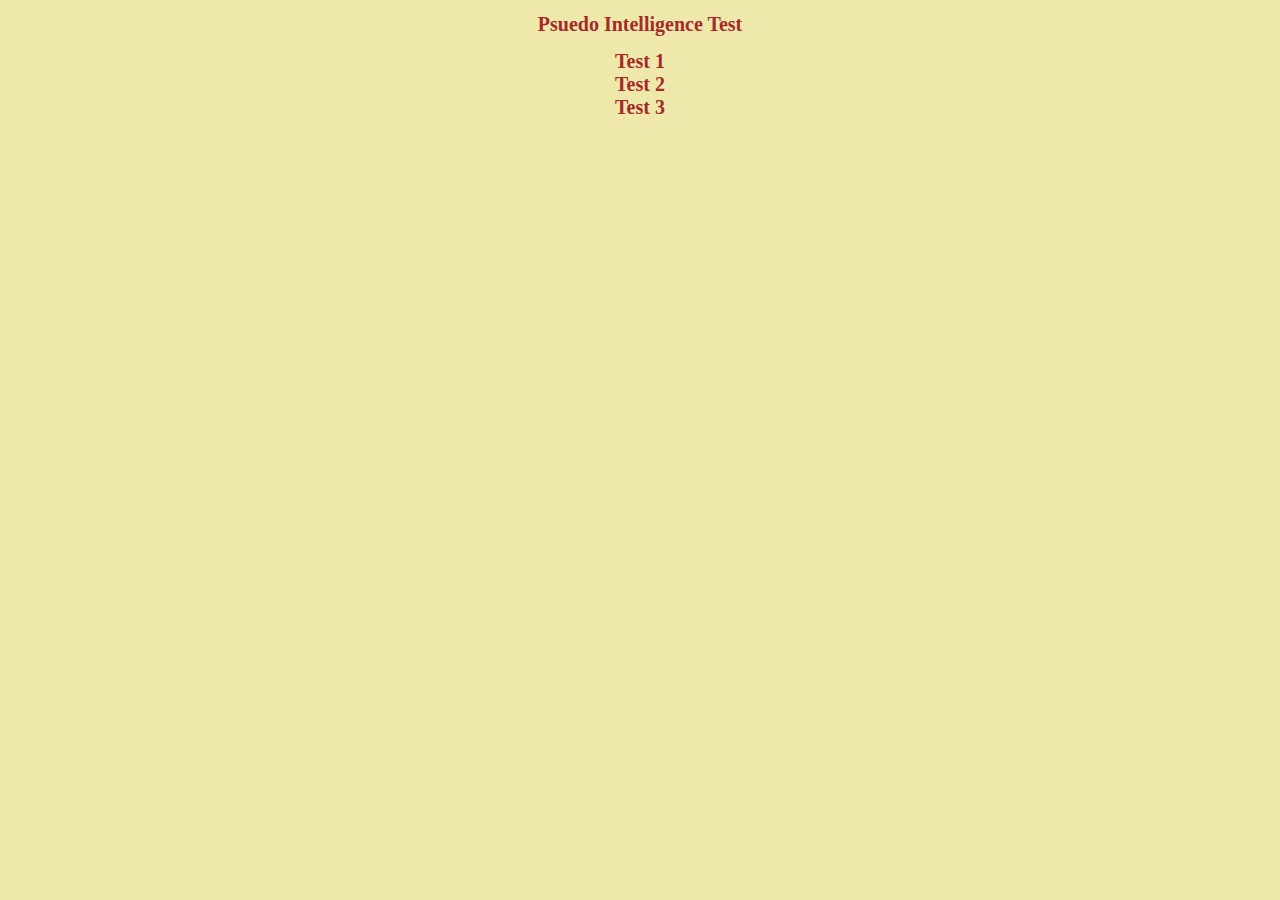
<file: index.html>
<!Doctype html>

<html>

<head>
    <title>Tyler Gomes p02</title>
      <link rel="stylesheet" type="text/css" href="P2style.css">
       <script type="text/javascript" src="TestScript.js"></script>
</head>

<body>

  <h1><center>Psuedo Intelligence Test</center><h1>

    <div><center>
      <a href="page1.html">Test 1</a>
    </center></div>

    <div><center>
      <a href="page2.html">Test 2</a>
    </center></div>

    <div><center>
      <a href="page3.html">Test 3</a>
    </center></div>

</body>

</html>
<!--Tyler Gomes-->
</file>
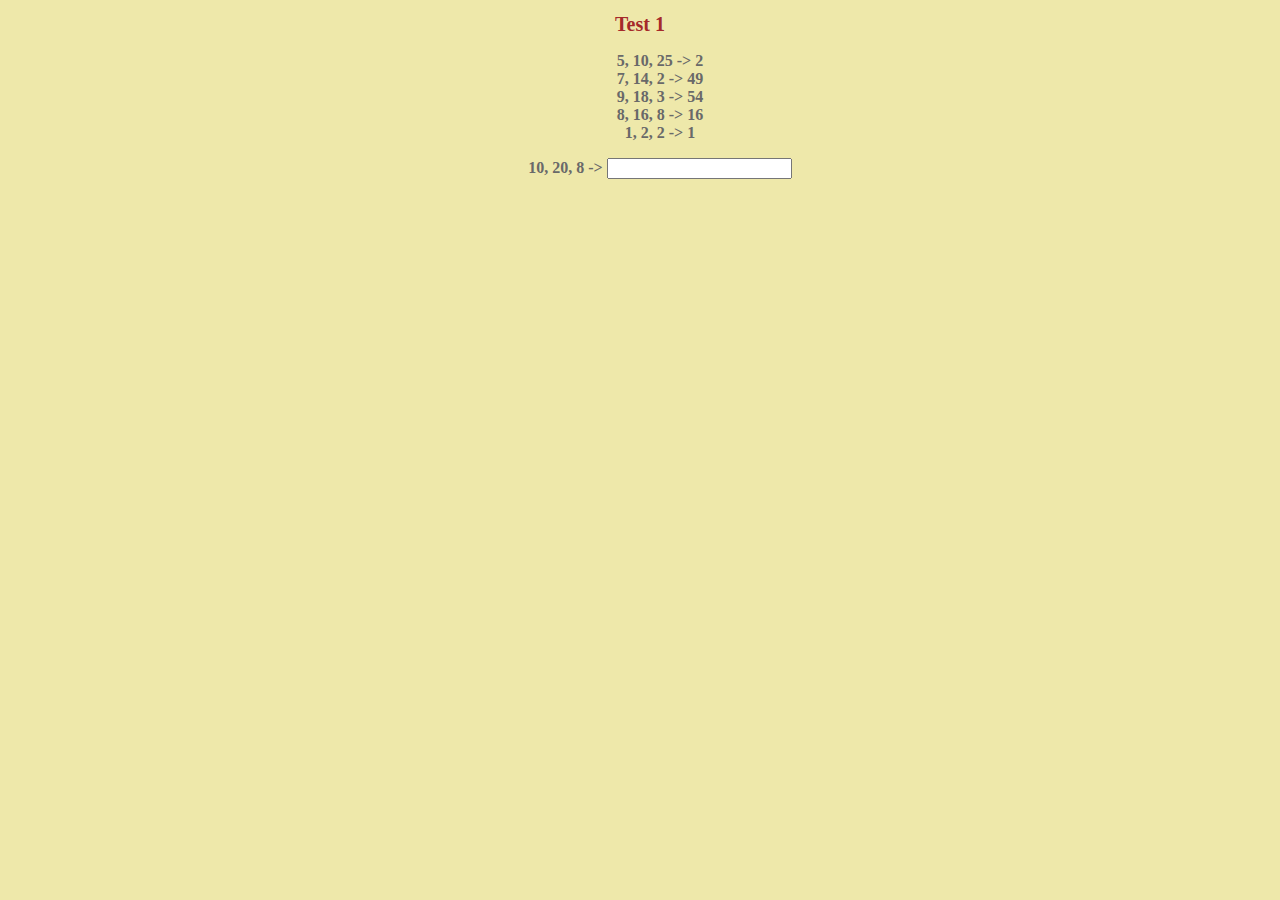
<file: page1.html>
<!Doctype html>

<html>

 <head>
  <title>Psuedo-IQ p2</title>
    <link rel="stylesheet" type="text/css" href="P2style.css">
     <script type="text/javascript" src="TestScript.js"></script>
 </head>

<body>

  <h1><center>Test 1</center></h1>

<ul>
  <center>
  <li>5, 10, 25 -> 2</li>
   <li>7, 14, 2 -> 49</li>
    <li>9, 18, 3 -> 54</li>
   <li>8, 16, 8 -> 16</li>
  <li>1, 2, 2 -> 1</li>
  </center>
</ul>

<ul>
  <center>
   <li>10, 20, 8 -> <input type="text" id="answerPage1" onchange="test1()"></li>
    <li id="Alert1"></li>
 </center>
</ul>

</body>

</html>
<!--Tyler Gomes-->
</file>
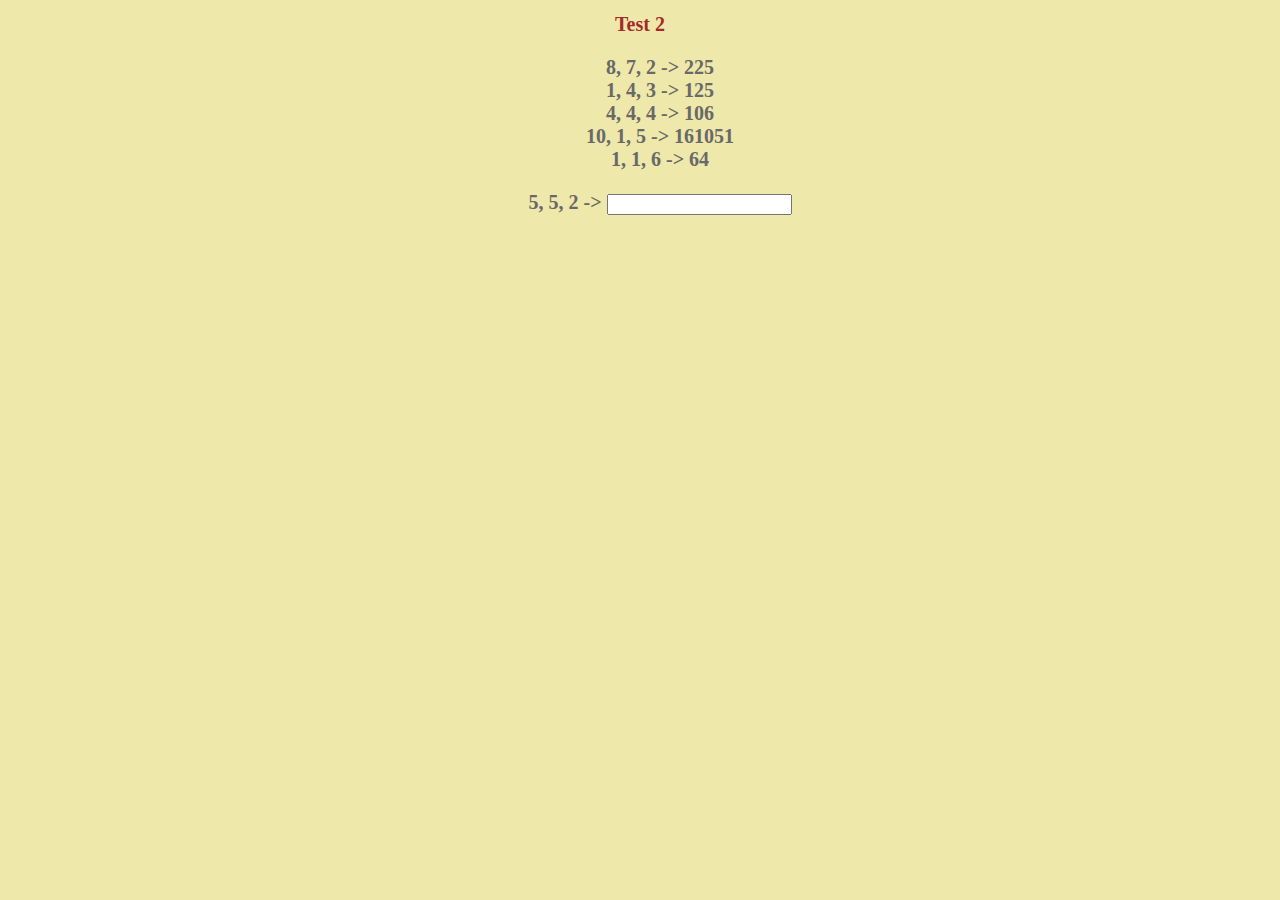
<file: page2.html>
<!Doctype html>

<html>

<head>
  <title>Psuedo-IQ p2</title>
   <link rel="stylesheet" type="text/css" href="P2style.css">
    <script type="text/javascript" src="TestScript.js"></script>
</head>

<body>

  <h1><center>Test 2</center><h1>

<ul>
  <center>
  <li>8, 7, 2 -> 225</li>
   <li>1, 4, 3 -> 125</li>
    <li>4, 4, 4 -> 106</li>
   <li>10, 1, 5 -> 161051</li>
  <li>1, 1, 6 -> 64</li>
  </center>
</ul>

<ul>
  <center>
   <li>5, 5, 2 -> <input type="text" id="answerPage2" onchange="test2()"></li>
    <li id="Alert2"></li>
 </center>
</ul>

</body>

</html>
<!--Tyler Gomes-->
</file>
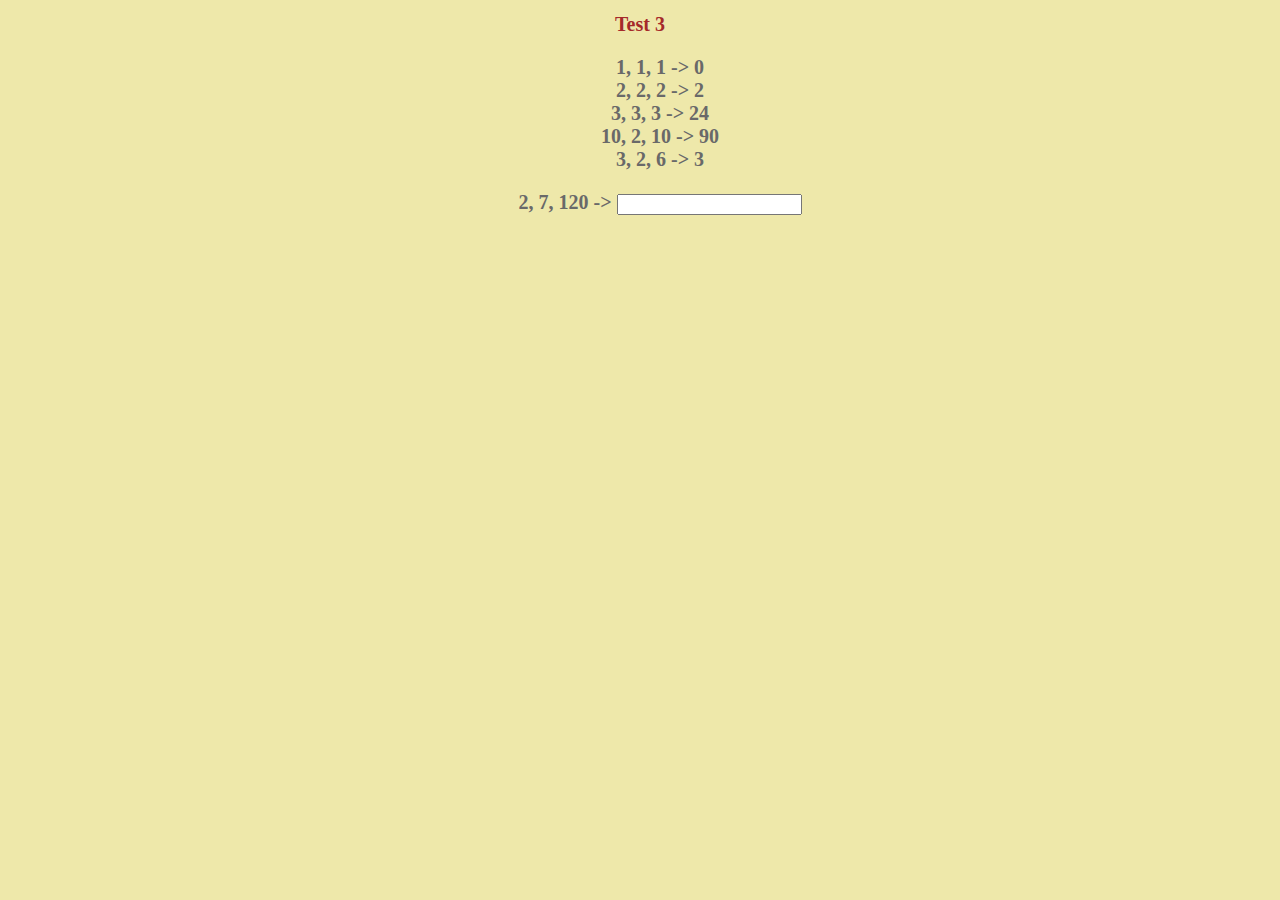
<file: page3.html>
<!Doctype html>

<html>
<head>
  <title>Psuedo-IQ p2</title>
   <link rel="stylesheet" type="text/css" href="P2style.css">
    <script type="text/javascript" src="TestScript.js"></script>
</head>

<body>

  <h1><center>Test 3</center><h1>

<ul>
  <center>
  <li>1, 1, 1 -> 0</li>
   <li>2, 2, 2 -> 2</li>
    <li>3, 3, 3 -> 24</li>
   <li>10, 2, 10 -> 90</li>
  <li>3, 2, 6 -> 3</li>
  </center>
</ul>

<ul>
  <center>
   <li>2, 7, 120 -> <input type="text" id="answerPage3" onchange="test3()"></li>
    <li id="Alert3"></li>
  </center>
</ul>

</body>

</html>
<!--Tyler Gomes-->
</file>
<file: P2style.css>
body {
   background-color: #EEE8AA;
   margin-left: 1in;
   margin-right: 1in;
  }
h1 {
  color: brown;
  font-family: tahoma;
	font-size: 20px;
	font-style: normal;
	font-variant: normal;
	font-weight: bold;;
  }

p {
  color: #696969;
	font-family: tahoma;
	font-size: 16px;
	font-style: normal;
	font-variant: normal;
	font-weight: normal;
}
a {
  color: inherit;
  }

a:hover {
  background-color: #DCDCDC;
  color: red;
}


a:link, a:visited {
    text-decoration: none;
}

ul {
  color: #696969;
  font-family: tahoma;
  font-style: normal;
  font-variant: normal;
  font-weight: bold;
  list-style: none;
}
</file>
